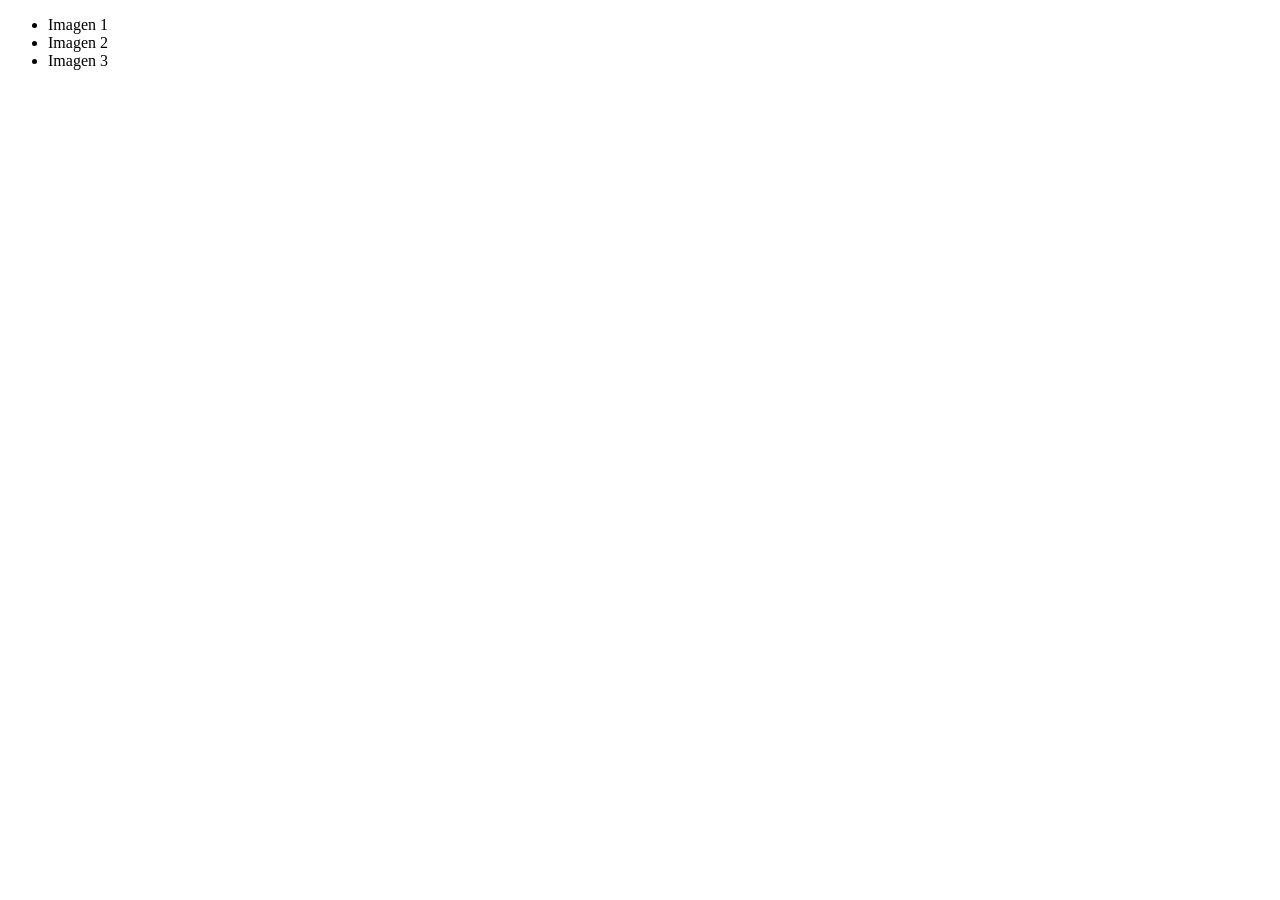
<file: galeria.html>
<!DOCTYPE html>
<html lang="en">
<head>
    <meta charset="UTF-8">
    <meta name="viewport" content="width=device-width, initial-scale=1.0">
    <title>Galeria</title>
</head>
<body>
    <ul>
        <li>Imagen 1</li>
        <li>Imagen 2</li>
        <li>Imagen 3</li>
    </ul>
</body>
</html>
</file>
